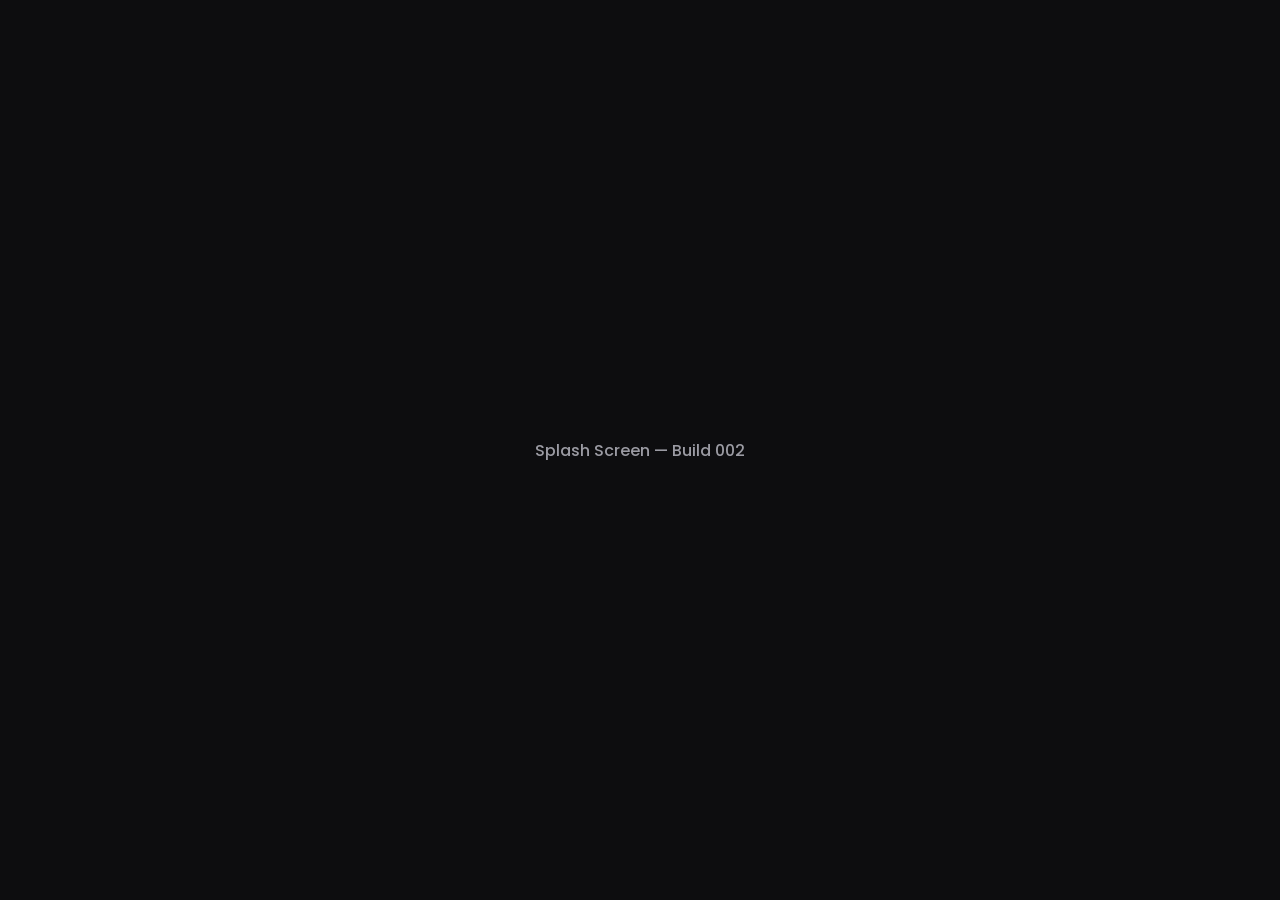
<file: index.html>
<!DOCTYPE html>
<html lang="en">
<head>
  <meta charset="UTF-8">
  <meta name="viewport" content="width=device-width, initial-scale=1.0, maximum-scale=1.0, user-scalable=no">
  <title>Pixora Pro</title>
  <link rel="preconnect" href="https://fonts.googleapis.com">
  <link href="https://fonts.googleapis.com/css2?family=Poppins:wght@400;500;600;700&display=swap" rel="stylesheet">
  <link rel="stylesheet" href="style.css">
</head>
<body>

  <div id="pixora-root">

    <section id="pixora-screen-splash" class="pixora-screen">
      <div class="pixora-placeholder-text">Splash Screen — Build 002</div>
    </section>

    <section id="pixora-screen-home" class="pixora-screen pixora-hidden">
      <div class="pixora-placeholder-text">Home Screen — Build 003</div>
    </section>

    <section id="pixora-screen-editor" class="pixora-screen pixora-hidden">
      <div class="pixora-placeholder-text">Editor Screen — Build 005+</div>
    </section>

  </div>

  <script src="script.js"></script>
</body>
</html>
</file>
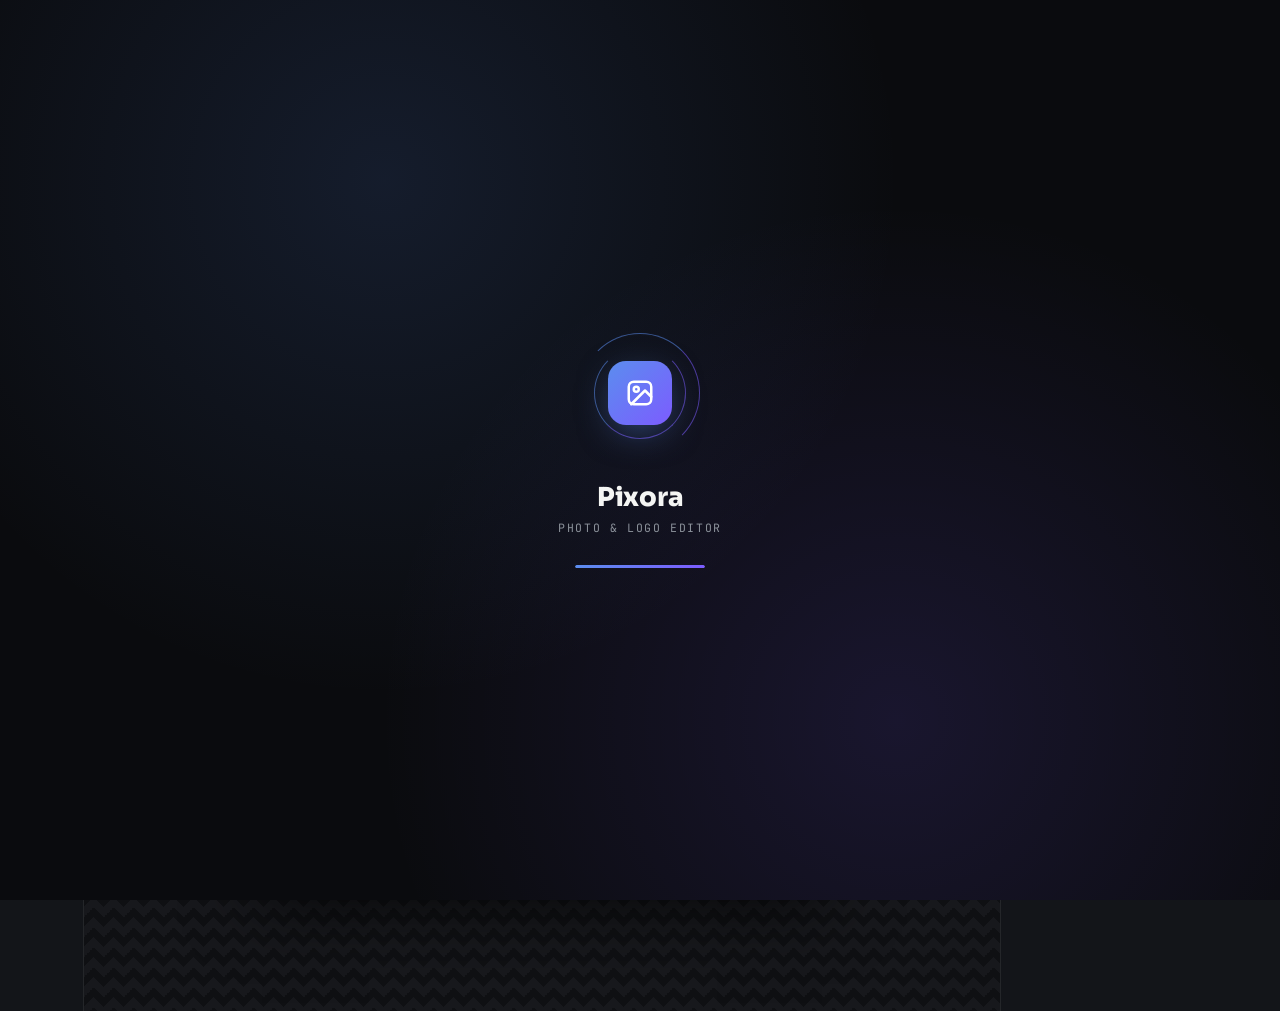
<file: Pixora_Pro_v2.html>
<!DOCTYPE html>
<html lang="en">
<head>
<meta charset="UTF-8">
<meta name="viewport" content="width=device-width, initial-scale=1.0, maximum-scale=1.0">
<title>Pixora — Photo & Logo Editor</title>
<link rel="preconnect" href="https://fonts.googleapis.com">
<link href="https://fonts.googleapis.com/css2?family=Sora:wght@400;600;700;800&family=JetBrains+Mono:wght@400;500&display=swap" rel="stylesheet">
<style>
  :root{
    --bg:#0c0d10;
    --panel:#131519;
    --panel-2:#1a1d22;
    --panel-3:#21252b;
    --line:#ffffff12;
    --line-soft:#ffffff0a;
    --text:#f4f5f3;
    --muted:#8b919a;
    --accent:#5b8def;
    --accent-2:#7c5cff;
    --accent-dim:#5b8def1c;
    --success:#3ecf8e;
    --radius:10px;
  }
  *{box-sizing:border-box;}
  body{
    margin:0;
    background:var(--bg);
    color:var(--text);
    font-family:'Sora', sans-serif;
    overflow:hidden;
    height:100vh;
    -webkit-font-smoothing:antialiased;
  }
  button{font-family:inherit; cursor:pointer;}
  ::selection{background:var(--accent); color:#fff;}

  /* ---- Top bar ---- */
  .topbar{
    height:60px;
    border-bottom:1px solid var(--line);
    display:flex; align-items:center; justify-content:space-between;
    padding:0 20px;
    background:linear-gradient(180deg, var(--panel), #121317);
  }
  .brand{display:flex; align-items:center; gap:11px; font-weight:700; font-size:16px; letter-spacing:-.01em;}
  .brand .mark{
    width:26px; height:26px; border-radius:8px;
    background:linear-gradient(135deg, var(--accent), var(--accent-2));
    box-shadow:0 2px 10px -2px #5b8def66;
    position:relative;
  }
  .brand .mark::after{
    content:'';
    position:absolute; inset:6px;
    border:1.5px solid #ffffffaa; border-radius:3px;
  }
  .brand small{
    display:block; font-size:10px; font-weight:500; color:var(--muted);
    letter-spacing:.04em; margin-top:1px;
  }
  .top-actions{display:flex; gap:8px; align-items:center;}
  .btn{
    border:1px solid var(--line);
    background:var(--panel-3);
    color:var(--text);
    padding:9px 15px;
    border-radius:8px;
    font-size:13px;
    font-weight:600;
    display:flex; align-items:center; gap:7px;
    transition:border-color .15s, background .15s, transform .1s;
  }
  .btn svg{width:15px; height:15px; flex-shrink:0;}
  .btn:hover{border-color:#ffffff2a; background:#262a31;}
  .btn:active{transform:scale(.97);}
  .btn-accent{
    background:linear-gradient(135deg, var(--accent), var(--accent-2));
    border-color:transparent; color:#fff;
    box-shadow:0 4px 14px -4px #5b8def55;
  }
  .btn-accent:hover{filter:brightness(1.08); background:linear-gradient(135deg, var(--accent), var(--accent-2));}
  input[type=file]{display:none;}
  .btn-group{display:flex; gap:2px; background:var(--panel-3); border:1px solid var(--line); border-radius:8px; padding:2px;}
  .btn.icon-only{padding:7px 9px; border:none; background:transparent; box-shadow:none;}
  .btn.icon-only:hover{background:#ffffff14;}
  .btn.icon-only:disabled{opacity:.35; pointer-events:none;}
  .zoom-group{
    display:flex; align-items:center; gap:2px;
    background:var(--panel-3); border:1px solid var(--line); border-radius:8px; padding:2px 4px;
  }
  .zoom-group #zoomLabel{
    font-family:'JetBrains Mono', monospace; font-size:11.5px; color:var(--muted);
    width:40px; text-align:center;
  }

  /* ---- Layout ---- */
  .layout{
    display:grid;
    grid-template-columns:84px 1fr 280px;
    height:calc(100vh - 56px);
  }

  /* ---- Tool rail ---- */
  .tool-rail{
    background:var(--panel);
    border-right:1px solid var(--line);
    display:flex; flex-direction:column;
    align-items:center;
    padding:16px 0;
    gap:4px;
    overflow-y:auto;
  }
  .tool-btn{
    width:62px; height:60px;
    background:transparent; border:none;
    border-radius:10px;
    display:flex; flex-direction:column; align-items:center; justify-content:center;
    gap:6px;
    color:var(--muted);
    font-size:10px;
    font-weight:600;
    letter-spacing:.01em;
    position:relative;
    transition:background .15s, color .15s;
  }
  .tool-btn svg{width:19px; height:19px; flex-shrink:0;}
  .tool-btn:hover{background:var(--panel-2); color:var(--text);}
  .tool-btn.active{background:var(--accent-dim); color:var(--accent);}
  .tool-btn.active::before{
    content:'';
    position:absolute; left:0; top:50%; transform:translateY(-50%);
    width:3px; height:22px; border-radius:0 3px 3px 0;
    background:linear-gradient(180deg, var(--accent), var(--accent-2));
  }

  /* ---- Canvas stage ---- */
  .stage{
    background:
      linear-gradient(45deg, #17181c 25%, transparent 25%) -10px 0,
      linear-gradient(-45deg, #17181c 25%, transparent 25%) -10px 0,
      linear-gradient(45deg, transparent 75%, #17181c 75%),
      linear-gradient(-45deg, transparent 75%, #17181c 75%);
    background-size:20px 20px;
    background-color:#0f1013;
    display:flex; align-items:center; justify-content:center;
    position:relative;
    overflow:auto;
  }
  .canvas-wrap{
    position:relative;
    box-shadow:0 30px 70px -20px #000000cc, 0 0 0 1px var(--line);
    border-radius:2px;
  }
  #mainCanvas{
    display:block;
    background:var(--panel-2);
    touch-action:none;
  }
  .empty-state{
    position:absolute; inset:0;
    display:flex; flex-direction:column; align-items:center; justify-content:center;
    gap:14px; text-align:center;
    color:var(--muted);
  }
  .empty-state .empty-icon{
    width:52px; height:52px; border-radius:14px;
    background:var(--panel-3); border:1px solid var(--line);
    display:flex; align-items:center; justify-content:center;
    color:var(--accent);
  }
  .empty-state .empty-icon svg{width:24px; height:24px;}
  .empty-state h3{margin:0; color:var(--text); font-size:16px; font-weight:700;}
  .empty-state p{margin:0; font-size:13px; max-width:30ch; line-height:1.6;}

  /* ---- Right panel ---- */
  .panel{
    background:var(--panel);
    border-left:1px solid var(--line);
    padding:22px 20px;
    overflow-y:auto;
  }
  .panel h4{
    font-family:'JetBrains Mono', monospace;
    font-size:10.5px; text-transform:uppercase; letter-spacing:.12em;
    color:var(--accent); margin:0 0 18px;
    display:flex; align-items:center; gap:7px;
  }
  .ctrl{margin-bottom:18px;}
  .ctrl label{
    display:flex; justify-content:space-between;
    font-size:12.5px; color:var(--muted); margin-bottom:7px;
    font-weight:500;
  }
  .ctrl label span:last-child{
    color:var(--text); font-family:'JetBrains Mono', monospace; font-size:11px;
  }
  .ctrl input[type=range]{
    width:100%;
    accent-color:var(--accent);
    height:4px;
  }
  .ctrl input[type=color]{
    width:100%; height:38px; border:1px solid var(--line); border-radius:8px; background:none; padding:2px;
  }
  .ctrl input[type=text], .ctrl select{
    width:100%;
    background:var(--panel-3);
    border:1px solid var(--line);
    color:var(--text);
    padding:10px 12px;
    border-radius:8px;
    font-size:13px;
    font-family:inherit;
  }
  .ctrl input[type=text]:focus, .ctrl select:focus{outline:none; border-color:var(--accent);}
  .filter-grid{
    display:grid; grid-template-columns:1fr 1fr; gap:8px;
  }
  .filter-chip{
    background:var(--panel-3);
    border:1px solid var(--line);
    border-radius:9px;
    padding:11px 8px;
    font-size:12px; font-weight:500; text-align:center;
    color:var(--text);
    transition:border-color .15s, background .15s;
  }
  .filter-chip:hover{border-color:#ffffff2a;}
  .filter-chip.active{border-color:var(--accent); background:var(--accent-dim); color:var(--accent); font-weight:700;}

  .sticker-grid{display:grid; grid-template-columns:repeat(5,1fr); gap:7px;}
  .sticker-item{
    aspect-ratio:1; display:flex; align-items:center; justify-content:center;
    font-size:19px; background:var(--panel-3); border:1px solid var(--line); border-radius:9px;
    transition:border-color .15s, transform .1s;
  }
  .sticker-item:hover{border-color:var(--accent); transform:translateY(-1px);}

  .frame-grid{display:grid; grid-template-columns:1fr 1fr; gap:8px;}
  .frame-chip{
    height:52px; border-radius:9px; border:1px solid var(--line); background:var(--panel-3);
    font-size:11.5px; font-weight:500; color:var(--muted);
    display:flex; align-items:center; justify-content:center;
    transition:border-color .15s, color .15s;
  }
  .frame-chip:hover{border-color:var(--accent); color:var(--text);}
  .frame-chip.active{border-color:var(--accent); background:var(--accent-dim); color:var(--accent); font-weight:700;}

  .layer-row{
    display:flex; align-items:center; justify-content:space-between;
    padding:9px 11px;
    background:var(--panel-3);
    border:1px solid var(--line);
    border-radius:8px;
    margin-bottom:7px;
    font-size:12.5px;
    gap:8px;
  }
  .layer-row span{overflow:hidden; text-overflow:ellipsis; white-space:nowrap;}
  .layer-row button{
    background:none; border:none; color:var(--muted); font-size:13px;
    width:22px; height:22px; border-radius:6px; flex-shrink:0;
    display:flex; align-items:center; justify-content:center;
  }
  .layer-row button:hover{color:#ff6464; background:#ff646422;}

  .hint{font-size:12px; color:var(--muted); line-height:1.6;}

  /* ---- Onboarding hint ---- */
  .onboard{
    position:absolute; bottom:18px; left:50%; transform:translateX(-50%);
    background:var(--panel-2); border:1px solid var(--line);
    border-radius:12px; padding:12px 16px;
    display:flex; align-items:center; gap:12px;
    box-shadow:0 12px 30px -10px #000000aa;
    max-width:90%;
    z-index:20;
    animation:fadeUp .4s ease;
  }
  .onboard svg{width:18px; height:18px; color:var(--accent); flex-shrink:0;}
  .onboard p{margin:0; font-size:12.5px; color:var(--text); line-height:1.5;}
  .onboard p strong{color:var(--accent);}
  .onboard button{
    background:var(--panel-3); border:1px solid var(--line); color:var(--muted);
    border-radius:7px; width:24px; height:24px; flex-shrink:0;
    display:flex; align-items:center; justify-content:center; font-size:13px;
  }
  .onboard button:hover{color:var(--text);}

  /* ---- Quick start card (first load) ---- */
  .quickstart{
    margin-top:20px;
    background:var(--panel-3);
    border:1px solid var(--line);
    border-radius:12px;
    padding:16px;
    max-width:280px;
    text-align:left;
  }
  .quickstart h4{margin:0 0 10px; font-size:11px; color:var(--accent); text-transform:uppercase; letter-spacing:.1em; font-family:'JetBrains Mono', monospace;}
  .quickstart ol{margin:0; padding-left:18px; font-size:12.5px; color:var(--muted); line-height:2;}
  .quickstart ol li strong{color:var(--text);}
  #splash{
    position:fixed; inset:0;
    background:
      radial-gradient(circle at 30% 20%, #5b8def22 0%, transparent 45%),
      radial-gradient(circle at 70% 80%, #7c5cff22 0%, transparent 45%),
      #0a0b0e;
    display:flex; flex-direction:column; align-items:center; justify-content:center;
    z-index:1000;
    transition:opacity .6s ease, visibility .6s ease;
    overflow:hidden;
  }
  #splash.fade-out{opacity:0; visibility:hidden; pointer-events:none;}

  .splash-orbit{
    position:relative;
    width:120px; height:120px;
    display:flex; align-items:center; justify-content:center;
  }
  .splash-ring{
    position:absolute; inset:0;
    border-radius:50%;
    border:1.5px solid transparent;
    border-top-color:var(--accent);
    border-right-color:var(--accent-2);
    opacity:0;
    animation:ringIn .5s ease .1s forwards, ringSpin 2.2s linear .6s infinite;
  }
  .splash-ring.r2{
    inset:14px;
    border-top-color:transparent;
    border-bottom-color:var(--accent-2);
    border-left-color:var(--accent);
    animation:ringIn .5s ease .2s forwards, ringSpinRev 1.6s linear .6s infinite;
  }
  @keyframes ringIn{0%{opacity:0; transform:scale(.7);} 100%{opacity:.55; transform:scale(1);}}
  @keyframes ringSpin{0%{transform:rotate(0deg);} 100%{transform:rotate(360deg);}}
  @keyframes ringSpinRev{0%{transform:rotate(0deg);} 100%{transform:rotate(-360deg);}}

  .splash-logo{
    width:64px; height:64px; border-radius:18px;
    background:linear-gradient(135deg, var(--accent), var(--accent-2));
    position:relative;
    display:flex; align-items:center; justify-content:center;
    box-shadow:0 10px 36px -8px #5b8def88;
    opacity:0;
    transform:scale(.4) rotate(-15deg);
    animation:logoPop .65s cubic-bezier(.34,1.56,.64,1) .35s forwards;
    z-index:2;
  }
  .splash-logo svg{width:30px; height:30px; color:#fff; opacity:0; animation:fadeUp .4s ease .75s forwards;}
  @keyframes logoPop{
    0%{opacity:0; transform:scale(.4) rotate(-15deg);}
    60%{opacity:1; transform:scale(1.08) rotate(2deg);}
    100%{opacity:1; transform:scale(1) rotate(0deg);}
  }

  .splash-name{
    margin-top:28px;
    display:flex;
    font-size:26px; font-weight:800; letter-spacing:-.01em;
  }
  .splash-name span{
    opacity:0;
    display:inline-block;
    transform:translateY(hi10px);
    animation:letterIn .45s cubic-bezier(.2,.9,.3,1) forwards;
  }
  @keyframes letterIn{0%{opacity:0; transform:translateY(10px);} 100%{opacity:1; transform:translateY(0);}}

  .splash-tag{
    margin-top:6px;
    font-size:11.5px; color:var(--muted);
    letter-spacing:.14em; text-transform:uppercase;
    font-family:'JetBrains Mono', monospace;
    opacity:0;
    animation:fadeUp .5s ease 1.15s forwards;
  }
  @keyframes fadeUp{
    0%{opacity:0; transform:translateY(8px);}
    100%{opacity:1; transform:translateY(0);}
  }
  .splash-bar{
    width:130px; height:3px; border-radius:3px;
    background:var(--panel-3);
    margin-top:30px;
    overflow:hidden;
    opacity:0;
    animation:fadeUp .4s ease 1.3s forwards;
  }
  .splash-bar-fill{
    height:100%; width:0%;
    background:linear-gradient(90deg, var(--accent), var(--accent-2));
    border-radius:3px;
    animation:loadProgress 1.1s ease 1.4s forwards;
  }
  @keyframes loadProgress{
    0%{width:0%;}
    100%{width:100%;}
  }
  @media (prefers-reduced-motion: reduce){
    .splash-ring, .splash-logo, .splash-logo svg, .splash-name span, .splash-tag, .splash-bar, .splash-bar-fill{animation:none !important; opacity:1 !important; transform:none !important; width:100% !important;}
  }

  @media (max-width: 880px){
    .layout{grid-template-columns:64px 1fr; }
    .panel{position:fixed; right:0; top:56px; bottom:0; width:260px; transform:translateX(100%); transition:transform .25s; z-index:30;}
    .panel.open{transform:translateX(0);}
  }
</style>/* ===== App Content Safe Area ===== */

body{
    padding-bottom:75px;
}

#splash,
.app,
.main,
.editor,
.canvas-wrap{
    padding-bottom:75px;
}
</head>
<body>
<div class="bottom-nav">/* ==========================
   Pixora Pro Bottom Navigation
========================== */

.bottom-nav{
    position:fixed;
    bottom:0;
    left:0;
    width:100%;
    height:68px;
    background:#17181d;
    border-top:1px solid rgba(255,255,255,.08);
    display:flex;
    justify-content:space-around;
    align-items:center;
    z-index:9999;
}

.nav-item{
    flex:1;
    height:100%;
    background:none;
    border:none;
    color:#9aa0a6;
    display:flex;
    flex-direction:column;
    justify-content:center;
    align-items:center;
    font-size:20px;
    cursor:pointer;
}

.nav-item span{
    font-size:11px;
    margin-top:4px;
}

.nav-item.active{
    color:#58bdef;
}
    <button class="nav-item active" id="homeTab">
        🏠
        <span>Home</span>
    </button>

    <button class="nav-item" id="editTab">
        🖼️
        <span>Edit</span>
    </button>

    <button class="nav-item" id="textTab">
        🔤
        <span>Text</span>
    </button>

    <button class="nav-item" id="aiTab" onclick="openAIPanel()">
        ✨
        <span>AI</span>
    </button>

    <button class="nav-item" id="moreTab">
        ☰
        <span>More</span>
    </button>
</div>
<div id="splash">
  <div class="splash-orbit">
    <div class="splash-ring"></div>
    <div class="splash-ring r2"></div>
    <div class="splash-logo">
      <svg viewBox="0 0 24 24" fill="none" stroke="currentColor" stroke-width="2" stroke-linecap="round" stroke-linejoin="round"><rect x="3" y="3" width="18" height="18" rx="4"/><circle cx="9" cy="9" r="2"/><path d="M21 15l-5-5L5 21"/></svg>
    </div>
  </div>
  <div class="splash-name" id="splashName"></div>
  <div class="splash-tag">Photo & Logo Editor</div>
  <div class="splash-bar"><div class="splash-bar-fill"></div></div>
</div>

<div class="topbar">
  <div class="brand">
    <span class="mark"></span>
    <span>Pixora<small>Photo & Logo Editor</small></span>
  </div>
  <div class="top-actions">
    <label class="btn" for="uploadInput">
      <svg viewBox="0 0 24 24" fill="none" stroke="currentColor" stroke-width="2" stroke-linecap="round" stroke-linejoin="round"><path d="M21 15v4a2 2 0 0 1-2 2H5a2 2 0 0 1-2-2v-4"/><polyline points="17 8 12 3 7 8"/><line x1="12" y1="3" x2="12" y2="15"/></svg>
      Open Image
    </label>
    <input type="file" id="uploadInput" accept="image/*">
    <div class="btn-group">
      <button class="btn icon-only" id="undoBtn" title="Undo (Ctrl+Z)">
        <svg viewBox="0 0 24 24" fill="none" stroke="currentColor" stroke-width="2" stroke-linecap="round" stroke-linejoin="round"><path d="M9 14L4 9l5-5"/><path d="M4 9h10.5a5.5 5.5 0 0 1 5.5 5.5v0a5.5 5.5 0 0 1-5.5 5.5H11"/></svg>
      </button>
      <button class="btn icon-only" id="redoBtn" title="Redo (Ctrl+Y)">
        <svg viewBox="0 0 24 24" fill="none" stroke="currentColor" stroke-width="2" stroke-linecap="round" stroke-linejoin="round"><path d="M15 14l5-5-5-5"/><path d="M20 9H9.5A5.5 5.5 0 0 0 4 14.5v0A5.5 5.5 0 0 0 9.5 20H13"/></svg>
      </button>
    </div>
    <div class="zoom-group">
      <button class="btn icon-only" id="zoomOutBtn" title="Zoom out">
        <svg viewBox="0 0 24 24" fill="none" stroke="currentColor" stroke-width="2" stroke-linecap="round" stroke-linejoin="round"><circle cx="11" cy="11" r="8"/><line x1="21" y1="21" x2="16.65" y2="16.65"/><line x1="8" y1="11" x2="14" y2="11"/></svg>
      </button>
      <span id="zoomLabel">100%</span>
      <button class="btn icon-only" id="zoomInBtn" title="Zoom in">
        <svg viewBox="0 0 24 24" fill="none" stroke="currentColor" stroke-width="2" stroke-linecap="round" stroke-linejoin="round"><circle cx="11" cy="11" r="8"/><line x1="21" y1="21" x2="16.65" y2="16.65"/><line x1="11" y1="8" x2="11" y2="14"/><line x1="8" y1="11" x2="14" y2="11"/></svg>
      </button>
    </div>
    <button class="btn" id="resetBtn">
      <svg viewBox="0 0 24 24" fill="none" stroke="currentColor" stroke-width="2" stroke-linecap="round" stroke-linejoin="round"><polyline points="1 4 1 10 7 10"/><path d="M3.51 15a9 9 0 1 0 2.13-9.36L1 10"/></svg>
      Reset
    </button>
    <button class="btn btn-accent" id="downloadBtn">
      <svg viewBox="0 0 24 24" fill="none" stroke="currentColor" stroke-width="2" stroke-linecap="round" stroke-linejoin="round"><path d="M21 15v4a2 2 0 0 1-2 2H5a2 2 0 0 1-2-2v-4"/><polyline points="7 10 12 15 17 10"/><line x1="12" y1="15" x2="12" y2="3"/></svg>
      Download
    </button>
  </div>
</div>

<div class="layout">

  <div class="tool-rail" id="toolRail">
    <button class="tool-btn active" data-tool="filters">
      <svg viewBox="0 0 24 24" fill="none" stroke="currentColor" stroke-width="2" stroke-linecap="round" stroke-linejoin="round"><circle cx="13.5" cy="6.5" r=".5"/><circle cx="17.5" cy="10.5" r=".5"/><circle cx="8.5" cy="7.5" r=".5"/><circle cx="6.5" cy="12.5" r=".5"/><path d="M12 2C6.5 2 2 6.5 2 12s4.5 10 10 10c.926 0 1.648-.746 1.648-1.688 0-.437-.18-.835-.437-1.125-.29-.289-.438-.652-.438-1.125a1.64 1.64 0 0 1 1.668-1.668h1.996c3.051 0 5.555-2.503 5.555-5.554C21.965 6.012 17.461 2 12 2z"/></svg>
      <span>Filters</span>
    </button>
    <button class="tool-btn" data-tool="crop">
      <svg viewBox="0 0 24 24" fill="none" stroke="currentColor" stroke-width="2" stroke-linecap="round" stroke-linejoin="round"><path d="M6.13 1L6 16a2 2 0 0 0 2 2h15"/><path d="M1 6.13L16 6a2 2 0 0 1 2 2v15"/></svg>
      <span>Crop</span>
    </button>
    <button class="tool-btn" data-tool="text">
      <svg viewBox="0 0 24 24" fill="none" stroke="currentColor" stroke-width="2" stroke-linecap="round" stroke-linejoin="round"><polyline points="4 7 4 4 20 4 20 7"/><line x1="9" y1="20" x2="15" y2="20"/><line x1="12" y1="4" x2="12" y2="20"/></svg>
      <span>Text</span>
    </button>
    <button class="tool-btn" data-tool="stickers">
      <svg viewBox="0 0 24 24" fill="none" stroke="currentColor" stroke-width="2" stroke-linecap="round" stroke-linejoin="round"><polygon points="12 2 15.09 8.26 22 9.27 17 14.14 18.18 21.02 12 17.77 5.82 21.02 7 14.14 2 9.27 8.91 8.26 12 2"/></svg>
      <span>Stickers</span>
    </button>
    <button class="tool-btn" data-tool="frames">
      <svg viewBox="0 0 24 24" fill="none" stroke="currentColor" stroke-width="2" stroke-linecap="round" stroke-linejoin="round"><rect x="3" y="3" width="18" height="18" rx="2"/><circle cx="8.5" cy="8.5" r="1.5"/><polyline points="21 15 16 10 5 21"/></svg>
      <span>Frames</span>
    </button>
    <button class="tool-btn" data-tool="layers">
      <svg viewBox="0 0 24 24" fill="none" stroke="currentColor" stroke-width="2" stroke-linecap="round" stroke-linejoin="round"><polygon points="12 2 2 7 12 12 22 7 12 2"/><polyline points="2 17 12 22 22 17"/><polyline points="2 12 12 17 22 12"/></svg>
      <span>Layers</span>
    </button>
  </div>

  <div class="stage">
    <div class="canvas-wrap">
      <canvas id="mainCanvas" width="600" height="600"></canvas>
      <div class="empty-state" id="emptyState">
        <div class="empty-icon">
          <svg viewBox="0 0 24 24" fill="none" stroke="currentColor" stroke-width="2" stroke-linecap="round" stroke-linejoin="round"><rect x="3" y="3" width="18" height="18" rx="2"/><circle cx="8.5" cy="8.5" r="1.5"/><polyline points="21 15 16 10 5 21"/></svg>
        </div>
        <h3>No image loaded</h3>
        <p>"Open Image" par click karein ya yahan apni photo/logo drop karein editing shuru karne ke liye.</p>
        <div class="quickstart">
          <h4>Quick Start</h4>
          <ol>
            <li><strong>Open Image</strong> se photo upload karein</li>
            <li>Left side se <strong>tool</strong> choose karein</li>
            <li>Right panel se <strong>adjust</strong> karein</li>
            <li><strong>Download</strong> kar ke save karein</li>
          </ol>
        </div>
      </div>
      <div class="onboard" id="onboardTip" style="display:none;">
        <svg viewBox="0 0 24 24" fill="none" stroke="currentColor" stroke-width="2" stroke-linecap="round" stroke-linejoin="round"><circle cx="12" cy="12" r="10"/><line x1="12" y1="16" x2="12" y2="12"/><line x1="12" y1="8" x2="12.01" y2="8"/></svg>
        <p><strong>Tip:</strong> Text ya sticker ko canvas par drag kar ke move karein. Ctrl+Z se undo karein.</p>
        <button id="dismissTip">✕</button>
      </div>
    </div>
  </div>

  <div class="panel" id="panel">

    <div id="panel-filters">
      <h4>Filters & Effects</h4>
      <div class="filter-grid" id="filterChips"></div>
      <div class="ctrl" style="margin-top:20px;">
        <label><span>Brightness</span><span id="vBrightness">100%</span></label>
        <input type="range" id="brightness" min="0" max="200" value="100">
      </div>
      <div class="ctrl">
        <label><span>Contrast</span><span id="vContrast">100%</span></label>
        <input type="range" id="contrast" min="0" max="200" value="100">
      </div>
      <div class="ctrl">
        <label><span>Saturation</span><span id="vSaturate">100%</span></label>
        <input type="range" id="saturate" min="0" max="200" value="100">
      </div>
      <div class="ctrl">
        <label><span>Blur</span><span id="vBlur">0px</span></label>
        <input type="range" id="blur" min="0" max="10" value="0">
      </div>
      <div class="ctrl">
        <label><span>Hue Rotate</span><span id="vHue">0°</span></label>
        <input type="range" id="hue" min="0" max="360" value="0">
      </div>
    </div>

    <div id="panel-crop" style="display:none;">
      <h4>Crop</h4>
      <p class="hint">Canvas par drag karke crop area select karein, phir "Apply Crop" dabayen.</p>
      <button class="btn btn-accent" id="applyCrop" style="width:100%; justify-content:center; margin-top:14px;">Apply Crop</button>
      <button class="btn" id="cancelCrop" style="width:100%; justify-content:center; margin-top:8px;">Cancel</button>
    </div>

    <div id="panel-text" style="display:none;">
      <h4>Add Text</h4>
      <div class="ctrl">
        <label>Text</label>
        <input type="text" id="textInput" placeholder="Apna text likhein">
      </div>
      <div class="ctrl">
        <label>Font</label>
        <select id="fontSelect">
          <option value="Sora">Sora (Modern)</option>
          <option value="Georgia">Georgia (Serif)</option>
          <option value="'JetBrains Mono'">Mono</option>
          <option value="Impact">Impact (Bold)</option>
          <option value="cursive">Cursive</option>
        </select>
      </div>
      <div class="ctrl">
        <label><span>Size</span><span id="vTextSize">48px</span></label>
        <input type="range" id="textSize" min="12" max="160" value="48">
      </div>
      <div class="ctrl">
        <label>Color</label>
        <input type="color" id="textColor" value="#ffffff">
      </div>
      <button class="btn btn-accent" id="addTextBtn" style="width:100%; justify-content:center;">+ Add Text Layer</button>
      <p class="hint" style="margin-top:14px;">Text ko canvas par drag karke move karein. "Layers" tab se delete karein.</p>
    </div>

    <div id="panel-stickers" style="display:none;">
      <h4>Stickers</h4>
      <div class="sticker-grid" id="stickerGrid"></div>
      <p class="hint" style="margin-top:14px;">Sticker par click karein add karne ke liye, phir canvas par drag karke position set karein.</p>
    </div>

    <div id="panel-frames" style="display:none;">
      <h4>Frames</h4>
      <div class="frame-grid" id="frameGrid"></div>
    </div>

    <div id="panel-layers" style="display:none;">
      <h4>Layers</h4>
      <div id="layerList"></div>
      <p class="hint">Sabse upar wali layer canvas par sabse upar dikhti hai.</p>
    </div>

  </div>
</div>

<script>
const canvas = document.getElementById('mainCanvas');
const ctx = canvas.getContext('2d');
const emptyState = document.getElementById('emptyState');

let baseImage = null;
let imgW = 600, imgH = 600;
let filters = { brightness:100, contrast:100, saturate:100, blur:0, hue:0, preset:'none' };
let frame = { type:'none', color:'#ffffff', width:0 };
let layers = []; // {type:'text'|'sticker', x,y, ...}
let dragTarget = null, dragOffsetX=0, dragOffsetY=0;
let currentTool = 'filters';
let cropping = false, cropStart=null, cropRect=null;
let zoom = 1;
let historyStack = [], historyIndex = -1;
let suppressHistory = false;

const presets = {
  none: 'none',
  bw: 'grayscale(100%)',
  sepia: 'sepia(80%)',
  vintage: 'sepia(40%) contrast(110%) saturate(80%)',
  cold: 'hue-rotate(180deg) saturate(120%)',
  warm: 'hue-rotate(-20deg) saturate(130%) brightness(105%)',
  invert: 'invert(100%)',
  dramatic: 'contrast(140%) saturate(60%) brightness(90%)'
};
const presetLabels = {
  none:'Original', bw:'B & W', sepia:'Sepia', vintage:'Vintage',
  cold:'Cool Tone', warm:'Warm Tone', invert:'Invert', dramatic:'Dramatic'
};

function buildFilterChips(){
  const grid = document.getElementById('filterChips');
  Object.keys(presets).forEach(key=>{
    const chip = document.createElement('button');
    chip.className = 'filter-chip' + (key==='none' ? ' active':'');
    chip.textContent = presetLabels[key];
    chip.dataset.preset = key;
    chip.onclick = () => {
      document.querySelectorAll('.filter-chip').forEach(c=>c.classList.remove('active'));
      chip.classList.add('active');
      filters.preset = key;
      render();
      scheduleHistory();
    };
    grid.appendChild(chip);
  });
}
buildFilterChips();

const stickerEmojis = ['⭐','❤️','🔥','✨','👑','🎯','💎','🚀','☀️','🌙','✔️','⚡','🎵','🏆','💯'];
function buildStickers(){
  const grid = document.getElementById('stickerGrid');
  stickerEmojis.forEach(em=>{
    const el = document.createElement('button');
    el.className = 'sticker-item';
    el.textContent = em;
    el.onclick = ()=>{
      layers.push({type:'sticker', emoji:em, x:imgW/2, y:imgH/2, size:60});
      render(); updateLayerList();
      scheduleHistory();
    };
    grid.appendChild(el);
  });
}
buildStickers();

const frameTypes = [
  {key:'none', label:'None'},
  {key:'thin', label:'Thin Line'},
  {key:'thick', label:'Bold Border'},
  {key:'rounded', label:'Rounded'},
  {key:'shadow', label:'Drop Shadow'},
  {key:'polaroid', label:'Polaroid'}
];
function buildFrames(){
  const grid = document.getElementById('frameGrid');
  frameTypes.forEach(f=>{
    const el = document.createElement('button');
    el.className = 'frame-chip' + (f.key==='none' ? ' active' : '');
    el.textContent = f.label;
    el.onclick = ()=>{
      frame.type = f.key;
      document.querySelectorAll('.frame-chip').forEach(c=>c.classList.remove('active'));
      el.classList.add('active');
      render();
      scheduleHistory();
    };
    grid.appendChild(el);
  });
}
buildFrames();

// ---- Tool switching ----
document.querySelectorAll('.tool-btn').forEach(btn=>{
  btn.onclick = ()=>{
    document.querySelectorAll('.tool-btn').forEach(b=>b.classList.remove('active'));
    btn.classList.add('active');
    currentTool = btn.dataset.tool;
    ['filters','crop','text','stickers','frames','layers'].forEach(t=>{
      document.getElementById('panel-'+t).style.display = (t===currentTool) ? 'block':'none';
    });
    cropping = (currentTool === 'crop');
    cropRect = null;
    render();
  };
});

// ---- Image upload ----
document.getElementById('uploadInput').addEventListener('change', e=>{
  const file = e.target.files[0];
  if(!file) return;
  const reader = new FileReader();
  reader.onload = ev=>{
    const img = new Image();
    img.onload = ()=>{
      baseImage = img;
      const maxDim = 600;
      const scale = Math.min(maxDim/img.width, maxDim/img.height, 1);
      imgW = Math.round(img.width*scale);
      imgH = Math.round(img.height*scale);
      canvas.width = imgW; canvas.height = imgH;
      emptyState.style.display = 'none';
      layers = [];
      zoom = 1; updateZoomLabel();
      historyStack = []; historyIndex = -1;
      render(); updateLayerList(); pushHistory();
      const tip = document.getElementById('onboardTip');
      tip.style.display = 'flex';
      setTimeout(()=>{ tip.style.display = 'none'; }, 6000);
    };
    img.src = ev.target.result;
  };
  reader.readAsDataURL(file);
});

// drag-drop support
const stageEl = document.querySelector('.stage');
stageEl.addEventListener('dragover', e=>e.preventDefault());
stageEl.addEventListener('drop', e=>{
  e.preventDefault();
  const file = e.dataTransfer.files[0];
  if(file){
    document.getElementById('uploadInput').files = e.dataTransfer.files;
    document.getElementById('uploadInput').dispatchEvent(new Event('change'));
  }
});

// ---- Filter sliders ----
['brightness','contrast','saturate','blur','hue'].forEach(id=>{
  const slider = document.getElementById(id);
  slider.addEventListener('input', ()=>{
    filters[id] = slider.value;
    const label = document.getElementById('v'+id.charAt(0).toUpperCase()+id.slice(1));
    if(id==='blur') label.textContent = slider.value+'px';
    else if(id==='hue') label.textContent = slider.value+'°';
    else label.textContent = slider.value+'%';
    render();
    scheduleHistory();
  });
});

function cssFilterString(){
  let f = `brightness(${filters.brightness}%) contrast(${filters.contrast}%) saturate(${filters.saturate}%) blur(${filters.blur}px) hue-rotate(${filters.hue}deg)`;
  if(filters.preset !== 'none'){ f += ' ' + presets[filters.preset]; }
  return f;
}

// ---- Render ----
function render(){
  if(!baseImage) return;
  canvas.width = imgW; canvas.height = imgH;
  ctx.clearRect(0,0,imgW,imgH);
  ctx.filter = cssFilterString();
  ctx.drawImage(baseImage, 0, 0, imgW, imgH);
  ctx.filter = 'none';

  // layers
  layers.forEach(layer=>{
    if(layer.type === 'text'){
      ctx.font = `${layer.bold?'700 ':''}${layer.size}px ${layer.font}`;
      ctx.fillStyle = layer.color;
      ctx.textBaseline = 'middle';
      ctx.fillText(layer.text, layer.x, layer.y);
    } else if(layer.type === 'sticker'){
      ctx.font = `${layer.size}px sans-serif`;
      ctx.textBaseline = 'middle';
      ctx.textAlign = 'center';
      ctx.fillText(layer.emoji, layer.x, layer.y);
      ctx.textAlign = 'left';
    }
  });

  // frame
  drawFrame();

  // crop overlay
  if(cropping && cropRect){
    ctx.save();
    ctx.fillStyle = 'rgba(0,0,0,0.55)';
    ctx.fillRect(0,0,imgW,imgH);
    ctx.clearRect(cropRect.x, cropRect.y, cropRect.w, cropRect.h);
    ctx.strokeStyle = '#ff5c39';
    ctx.lineWidth = 2;
    ctx.strokeRect(cropRect.x, cropRect.y, cropRect.w, cropRect.h);
    ctx.restore();
  }
}

function drawFrame(){
  if(frame.type === 'none') return;
  ctx.save();
  if(frame.type === 'thin'){
    ctx.strokeStyle = '#ffffff'; ctx.lineWidth = 6;
    ctx.strokeRect(3,3,imgW-6,imgH-6);
  } else if(frame.type === 'thick'){
    ctx.strokeStyle = '#0e0f12'; ctx.lineWidth = 24;
    ctx.strokeRect(12,12,imgW-24,imgH-24);
  } else if(frame.type === 'rounded'){
    ctx.strokeStyle = '#ffffff'; ctx.lineWidth = 14;
    roundRectPath(7,7,imgW-14,imgH-14,24);
    ctx.stroke();
  } else if(frame.type === 'shadow'){
    ctx.shadowColor = 'rgba(0,0,0,0.6)';
    ctx.shadowBlur = 30;
    ctx.strokeStyle = '#ffffff'; ctx.lineWidth = 8;
    ctx.strokeRect(4,4,imgW-8,imgH-8);
  } else if(frame.type === 'polaroid'){
    ctx.fillStyle = '#ffffff';
    ctx.fillRect(0,0,imgW, imgH*0.06);
    ctx.fillRect(0,0,imgW*0.04, imgH);
    ctx.fillRect(imgW*0.96,0,imgW*0.04, imgH);
    ctx.fillRect(0,imgH*0.85,imgW, imgH*0.15);
  }
  ctx.restore();
}
function roundRectPath(x,y,w,h,r){
  ctx.beginPath();
  ctx.moveTo(x+r,y);
  ctx.arcTo(x+w,y,x+w,y+h,r);
  ctx.arcTo(x+w,y+h,x,y+h,r);
  ctx.arcTo(x,y+h,x,y,r);
  ctx.arcTo(x,y,x+w,y,r);
  ctx.closePath();
}

// ---- Text tool ----
document.getElementById('textSize').addEventListener('input', e=>{
  document.getElementById('vTextSize').textContent = e.target.value+'px';
});
document.getElementById('addTextBtn').addEventListener('click', ()=>{
  if(!baseImage){ alert('Pehle ek image upload karein.'); return; }
  const text = document.getElementById('textInput').value.trim();
  if(!text) return;
  layers.push({
    type:'text', text,
    font: document.getElementById('fontSelect').value,
    size: parseInt(document.getElementById('textSize').value),
    color: document.getElementById('textColor').value,
    x: imgW/2 - 40, y: imgH/2
  });
  render(); updateLayerList();
  document.getElementById('textInput').value = '';
  scheduleHistory();
});

// ---- Layers panel ----
function updateLayerList(){
  const list = document.getElementById('layerList');
  list.innerHTML = '';
  if(layers.length === 0){
    list.innerHTML = '<p class="hint">Koi layer nahi hai. Text ya stickers add karein.</p>';
    return;
  }
  layers.slice().reverse().forEach((layer, ri)=>{
    const idx = layers.length - 1 - ri;
    const row = document.createElement('div');
    row.className = 'layer-row';
    const label = layer.type === 'text' ? ('🅣 ' + layer.text.slice(0,14)) : ('⭐ ' + layer.emoji + ' sticker');
    row.innerHTML = `<span>${label}</span>`;
    const del = document.createElement('button');
    del.textContent = '✕';
    del.onclick = ()=>{ layers.splice(idx,1); render(); updateLayerList(); scheduleHistory(); };
    row.appendChild(del);
    list.appendChild(row);
  });
}

// ---- Drag layers on canvas ----
function getPos(e){
  const rect = canvas.getBoundingClientRect();
  const cx = (e.touches ? e.touches[0].clientX : e.clientX) - rect.left;
  const cy = (e.touches ? e.touches[0].clientY : e.clientY) - rect.top;
  return { x: cx * (canvas.width/rect.width), y: cy * (canvas.height/rect.height) };
}

canvas.addEventListener('mousedown', startInteract);
canvas.addEventListener('touchstart', startInteract, {passive:true});

function startInteract(e){
  if(!baseImage) return;
  const pos = getPos(e);
  if(cropping){
    cropStart = pos;
    cropRect = {x:pos.x, y:pos.y, w:0, h:0};
    return;
  }
  // find topmost layer under cursor
  for(let i = layers.length-1; i>=0; i--){
    const l = layers[i];
    const hit = (l.type==='text')
      ? Math.abs(pos.x - l.x) < (l.text.length*l.size*0.3) && Math.abs(pos.y - l.y) < l.size
      : Math.abs(pos.x - l.x) < l.size/1.5 && Math.abs(pos.y - l.y) < l.size/1.5;
    if(hit){
      dragTarget = l;
      dragOffsetX = pos.x - l.x;
      dragOffsetY = pos.y - l.y;
      break;
    }
  }
}
canvas.addEventListener('mousemove', moveInteract);
canvas.addEventListener('touchmove', moveInteract, {passive:true});
function moveInteract(e){
  if(!baseImage) return;
  const pos = getPos(e);
  if(cropping && cropStart){
    cropRect = {
      x: Math.min(cropStart.x,pos.x), y: Math.min(cropStart.y,pos.y),
      w: Math.abs(pos.x-cropStart.x), h: Math.abs(pos.y-cropStart.y)
    };
    render();
    return;
  }
  if(dragTarget){
    dragTarget.x = pos.x - dragOffsetX;
    dragTarget.y = pos.y - dragOffsetY;
    render();
  }
}
window.addEventListener('mouseup', ()=>{ if(dragTarget) scheduleHistory(); dragTarget=null; });
window.addEventListener('touchend', ()=>{ if(dragTarget) scheduleHistory(); dragTarget=null; });

// ---- Crop apply ----
document.getElementById('applyCrop').addEventListener('click', ()=>{
  if(!cropRect || cropRect.w < 5 || cropRect.h < 5){ alert('Pehle canvas par drag karke crop area select karein.'); return; }
  const tmp = document.createElement('canvas');
  tmp.width = cropRect.w; tmp.height = cropRect.h;
  const tctx = tmp.getContext('2d');
  // re-render full composition without crop overlay into a temp source first
  const wasCropping = cropping; cropping = false; render(); cropping = wasCropping;
  tctx.drawImage(canvas, cropRect.x, cropRect.y, cropRect.w, cropRect.h, 0,0, cropRect.w, cropRect.h);
  const newImg = new Image();
  newImg.onload = ()=>{
    baseImage = newImg;
    imgW = cropRect.w; imgH = cropRect.h;
    layers = []; // layers were baked into pixels; clear separate layer objects
    filters = { brightness:100, contrast:100, saturate:100, blur:0, hue:0, preset:'none' };
    document.querySelectorAll('.filter-chip').forEach(c=>c.classList.remove('active'));
    document.querySelector('.filter-chip[data-preset="none"]').classList.add('active');
    ['brightness','contrast','saturate','blur','hue'].forEach(id=>{
      document.getElementById(id).value = (id==='blur'||id==='hue') ? 0 : 100;
    });
    cropRect = null;
    render(); updateLayerList();
    scheduleHistory();
  };
  newImg.src = tmp.toDataURL();
});
document.getElementById('cancelCrop').addEventListener('click', ()=>{
  cropRect = null; render();
});

// ---- Reset / Download ----
document.getElementById('resetBtn').addEventListener('click', ()=>{
  if(!confirm('Sab changes reset kar dein?')) return;
  layers = [];
  frame = {type:'none', color:'#ffffff', width:0};
  filters = { brightness:100, contrast:100, saturate:100, blur:0, hue:0, preset:'none' };
  document.querySelectorAll('.filter-chip').forEach(c=>c.classList.remove('active'));
  document.querySelector('.filter-chip[data-preset="none"]').classList.add('active');
  ['brightness','contrast','saturate','blur','hue'].forEach(id=>{
    document.getElementById(id).value = (id==='blur'||id==='hue') ? 0 : 100;
  });
  render(); updateLayerList();
});

document.getElementById('downloadBtn').addEventListener('click', ()=>{
  if(!baseImage){ alert('Pehle ek image upload karein.'); return; }
  const wasCropping = cropping; cropping = false; render(); cropping = wasCropping;
  const link = document.createElement('a');
  link.download = 'pixora-edit.png';
  link.href = canvas.toDataURL('image/png');
  link.click();
  render();
});

updateLayerList();

document.getElementById('dismissTip').addEventListener('click', ()=>{
  document.getElementById('onboardTip').style.display = 'none';
});

// ---- History (Undo / Redo) ----
function pushHistory(){
  if(suppressHistory || !baseImage) return;
  const snapshot = {
    imgSrc: baseImage.src,
    imgW, imgH,
    filters: JSON.parse(JSON.stringify(filters)),
    frame: JSON.parse(JSON.stringify(frame)),
    layers: JSON.parse(JSON.stringify(layers))
  };
  historyStack = historyStack.slice(0, historyIndex + 1);
  historyStack.push(snapshot);
  if(historyStack.length > 25) historyStack.shift();
  historyIndex = historyStack.length - 1;
  updateHistoryButtons();
}
function restoreSnapshot(snap){
  suppressHistory = true;
  const img = new Image();
  img.onload = ()=>{
    baseImage = img; imgW = snap.imgW; imgH = snap.imgH;
    filters = JSON.parse(JSON.stringify(snap.filters));
    frame = JSON.parse(JSON.stringify(snap.frame));
    layers = JSON.parse(JSON.stringify(snap.layers));
    syncControlsToState();
    render(); updateLayerList();
    suppressHistory = false;
  };
  img.src = snap.imgSrc;
}
function syncControlsToState(){
  ['brightness','contrast','saturate','blur','hue'].forEach(id=>{
    document.getElementById(id).value = filters[id];
    const label = document.getElementById('v'+id.charAt(0).toUpperCase()+id.slice(1));
    if(id==='blur') label.textContent = filters[id]+'px';
    else if(id==='hue') label.textContent = filters[id]+'°';
    else label.textContent = filters[id]+'%';
  });
  document.querySelectorAll('.filter-chip').forEach(c=>c.classList.toggle('active', c.dataset.preset === filters.preset));
  document.querySelectorAll('.frame-chip').forEach(c=>c.classList.remove('active'));
}
function updateHistoryButtons(){
  document.getElementById('undoBtn').disabled = historyIndex <= 0;
  document.getElementById('redoBtn').disabled = historyIndex >= historyStack.length - 1;
}
document.getElementById('undoBtn').addEventListener('click', ()=>{
  if(historyIndex > 0){ historyIndex--; restoreSnapshot(historyStack[historyIndex]); updateHistoryButtons(); }
});
document.getElementById('redoBtn').addEventListener('click', ()=>{
  if(historyIndex < historyStack.length - 1){ historyIndex++; restoreSnapshot(historyStack[historyIndex]); updateHistoryButtons(); }
});
window.addEventListener('keydown', e=>{
  if((e.ctrlKey||e.metaKey) && e.key.toLowerCase()==='z'){ e.preventDefault(); document.getElementById('undoBtn').click(); }
  if((e.ctrlKey||e.metaKey) && (e.key.toLowerCase()==='y' || (e.shiftKey && e.key.toLowerCase()==='z'))){ e.preventDefault(); document.getElementById('redoBtn').click(); }
});
// Auto-snapshot after meaningful actions (debounced)
let historyTimer = null;
function scheduleHistory(){
  clearTimeout(historyTimer);
  historyTimer = setTimeout(pushHistory, 500);
}

// ---- Zoom ----
function updateZoomLabel(){
  document.getElementById('zoomLabel').textContent = Math.round(zoom*100)+'%';
  canvas.style.transform = `scale(${zoom})`;
  canvas.style.transformOrigin = 'center center';
}
document.getElementById('zoomInBtn').addEventListener('click', ()=>{
  zoom = Math.min(zoom + 0.1, 2.5); updateZoomLabel();
});
document.getElementById('zoomOutBtn').addEventListener('click', ()=>{
  zoom = Math.max(zoom - 0.1, 0.3); updateZoomLabel();
});
updateZoomLabel();
document.getElementById('undoBtn').disabled = true;
document.getElementById('redoBtn').disabled = true;

// ---- Splash screen ----
(function(){
  const nameEl = document.getElementById('splashName');
  const word = 'Pixora';
  word.split('').forEach((ch, i)=>{
    const span = document.createElement('span');
    span.textContent = ch;
    span.style.animationDelay = (0.7 + i*0.07) + 's';
    nameEl.appendChild(span);
  });
})();
window.addEventListener('load', ()=>{
  setTimeout(()=>{
    document.getElementById('splash').classList.add('fade-out');
  }, 2300);
});
</script>


</body>
 <script>
const navItems = document.querySelectorAll(".nav-item");

navItems.forEach(item=>{
    item.addEventListener("click",()=>{

        navItems.forEach(btn=>btn.classList.remove("active"));

        item.classList.add("active");

    });
}); 
function openAIPanel(){
  alert("🚀 Pixora AI v2.1\n\nComing in Build 003");
}
</script>
</html>
</file>
<file: style.css>
/* ===============================================================
   PIXORA PRO — BUILD 001 (Foundation)
   Design System + Screen Architecture
   =============================================================== */

/* -----------------------------------------------------------
   1. DESIGN TOKENS
   Sab colors, spacing, radius, shadows YAHAN define hain.
   Future builds inhi variables ko use karenge — koi hardcoded
   color future files mein nahi hona chahiye.
----------------------------------------------------------- */
  :root {
  --pixora-bg-primary: #0d0d0f;
  --pixora-bg-surface: #1a1a1e;
  --pixora-bg-elevated: #232327;
  --pixora-accent: #6c5ce7;
  --pixora-accent-light: #8b7cf6;
  --pixora-text-primary: #f5f5f7;
  --pixora-text-secondary: #9b9ba3;
  --pixora-text-disabled: #55555c;
  --pixora-border: #2c2c31;
  --pixora-success: #2ecc71;
  --pixora-danger: #ff5c5c;

  --pixora-font: 'Poppins', -apple-system, Roboto, Arial, sans-serif;
  --pixora-fs-xs: 12px;
  --pixora-fs-sm: 14px;
  --pixora-fs-md: 16px;
  --pixora-fs-lg: 20px;
  --pixora-fs-xl: 28px;

  --pixora-space-xs: 4px;
  --pixora-space-sm: 8px;
  --pixora-space-md: 16px;
  --pixora-space-lg: 24px;
  --pixora-space-xl: 32px;

  --pixora-radius-sm: 8px;
  --pixora-radius-md: 14px;
  --pixora-radius-lg: 20px;
  --pixora-radius-round: 999px;

  --pixora-shadow-soft: 0 4px 16px rgba(0, 0, 0, 0.35);
  --pixora-shadow-strong: 0 8px 28px rgba(0, 0, 0, 0.5);

  --vh: 1vh;

  --pixora-z-base: 1;
  --pixora-z-panel: 100;
  --pixora-z-modal: 200;
  --pixora-z-toast: 300;
}

* {
  margin: 0;
  padding: 0;
  box-sizing: border-box;
  -webkit-tap-highlight-color: transparent;
}

html, body {
  height: 100%;
  width: 100%;
  overflow: hidden;
  font-family: var(--pixora-font);
  background: var(--pixora-bg-primary);
  color: var(--pixora-text-primary);
}

button {
  font-family: inherit;
  cursor: pointer;
}

#pixora-root {
  position: relative;
  width: 100vw;
  height: 100vh;
  height: calc(var(--vh, 1vh) * 100);
  height: 100dvh;
  overflow: hidden;
  background: var(--pixora-bg-primary);
}

.pixora-screen {
  position: absolute;
  top: 0;
  left: 0;
  width: 100%;
  height: 100%;
  display: flex;
  align-items: center;
  justify-content: center;
  background: var(--pixora-bg-primary);
  opacity: 1;
  transition: opacity 0.3s ease;
}

.pixora-hidden {
  display: none !important;
}

.pixora-placeholder-text {
  color: var(--pixora-text-secondary);
  font-size: var(--pixora-fs-md);
  font-weight: 500;
  text-align: center;
  padding: var(--pixora-space-lg);
}

.pixora-card {
  background: var(--pixora-bg-surface);
  border-radius: var(--pixora-radius-md);
  box-shadow: var(--pixora-shadow-soft);
  border: 1px solid var(--pixora-border);
}

.pixora-btn {
  background: var(--pixora-accent);
  color: var(--pixora-text-primary);
  border: none;
  border-radius: var(--pixora-radius-round);
  padding: 12px 24px;
  font-size: var(--pixora-fs-sm);
  font-weight: 600;
  box-shadow: var(--pixora-shadow-soft);
  transition: transform 0.15s ease, background 0.2s ease;
}

.pixora-btn:active {
  transform: scale(0.96);
}

.pixora-btn:disabled {
  background: var(--pixora-bg-elevated);
  color: var(--pixora-text-disabled);
  box-shadow: none;
}
</file>
